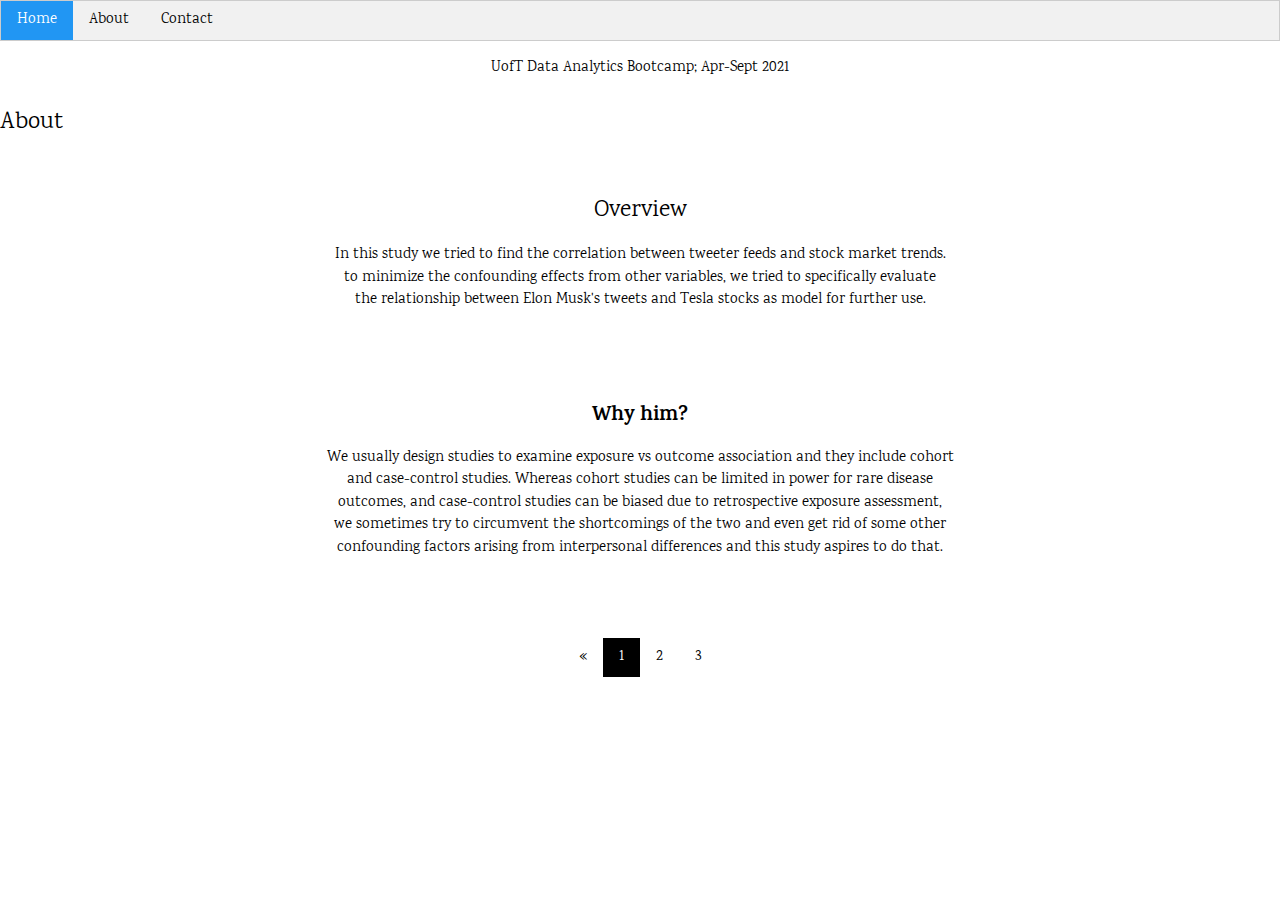
<file: html &  js files/about.html>
<!DOCTYPE html>
<html>
<head>
<meta charset="UTF-8">
<meta name="viewport" content="width=device-width, initial-scale=1">
<link rel="stylesheet" href="https://www.w3schools.com/w3css/4/w3.css"> 
<!-- <link rel="stylesheet" href=https://maxcdn.bootstrapcdn.com/bootstrap/3.3.7/css/bootstrap.min.css"> -->
<link rel="stylesheet" href="https://fonts.googleapis.com/css?family=Karma">
<style>
body,h1,h2,h3,h4,h5,h6 {font-family: "Karma", sans-serif}
.w3-bar-block .w3-bar-item {padding:10px}
</style>
</head>
<body>

<!-- Menu -->       
<div class="w3-bar w3-border w3-light-grey">
    <a href="index.html" class="w3-bar-item w3-button w3-blue">Home</a>
    <a href="about.html" class="w3-bar-item w3-button">About</a>
    <!-- <a href="dashboard.html" class="w3-bar-item w3-button">Dashboard</a> -->
    <a href="contact.html" class="w3-bar-item w3-button">Contact</a>
</div>

<div class="w3-center w3-padding-16">UofT Data Analytics Bootcamp; Apr-Sept 2021</div>
<h3>About</h3>

            <!-- <hr id="about">  -->
                <!-- About Section -->
            <div class="w3-container w3-padding-32 w3-center">  
                <h3>Overview</h3> 
                <p>
                    In this study we tried to find the correlation between tweeter feeds and stock market trends.<br> 
                    to minimize the confounding effects from other variables, we tried to specifically evaluate <br>
                    the relationship between Elon Musk's tweets and Tesla stocks as model for further use.   
                </p>       
            </div> 

            <div class="w3-container w3-padding-32 w3-center">          
                <div class="row">
                <h4><b>Why him?</b></h4>
                </div>

                <div class="row">
                    <p>
                        We usually design studies to examine exposure vs outcome association and they include cohort<br>
                        and case-control studies. Whereas cohort studies can be limited in power for rare disease <br>
                        outcomes, and case-control studies can be biased due to retrospective exposure assessment,<br>
                        we sometimes try to circumvent the shortcomings of the two and even get rid of some other<br>
                        confounding factors arising from interpersonal differences and this study aspires to do that.  
                    </p>
                </div>
            </div>
        </hr>
    
<!-- Pagination -->
<div class="w3-center w3-padding-32">
    <div class="w3-bar">
    <a href="index.html" class="w3-bar-item w3-button w3-hover-black">«</a>
    <a href="index.html" class="w3-bar-item w3-black w3-button">1</a>
    <a href="about.html" class="w3-bar-item w3-button w3-hover-black">2</a>
    <!-- <a href="dashboard.html" class="w3-bar-item w3-button w3-hover-black">3</a> -->
    <a href="contact.html" class="w3-bar-item w3-button w3-hover-black">3</a>
    </div>      
</div> 


</body>
</html>
</file>
